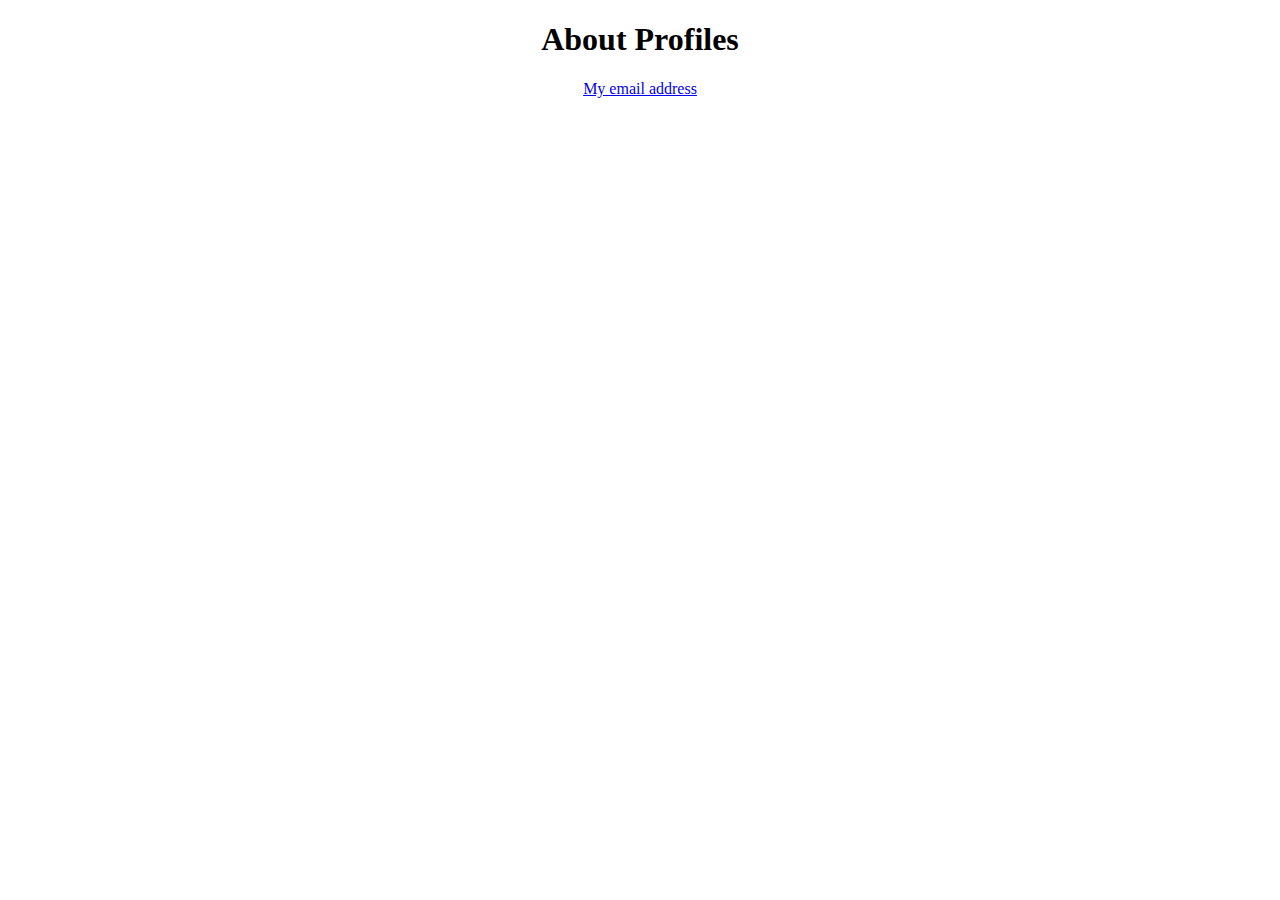
<file: index.html>
<!DOCTYPE html>
<html lang="en">
<head>
    <meta charset="UTF-8">
    <meta http-equiv="X-UA-Compatible" content="IE=edge">
    <meta name="viewport" content="width=device-width, initial-scale=1.0">
    <title>Document</title>
</head>
<body>
    <header>
        <center>
            <h1>
                About Profiles
            </h1>
            <a href="mailto:vinod.vukkalam@gmail.com" target="_blank"> My email address </a>
        </center>
    </header>
    </body>
</body>
</html>
</file>
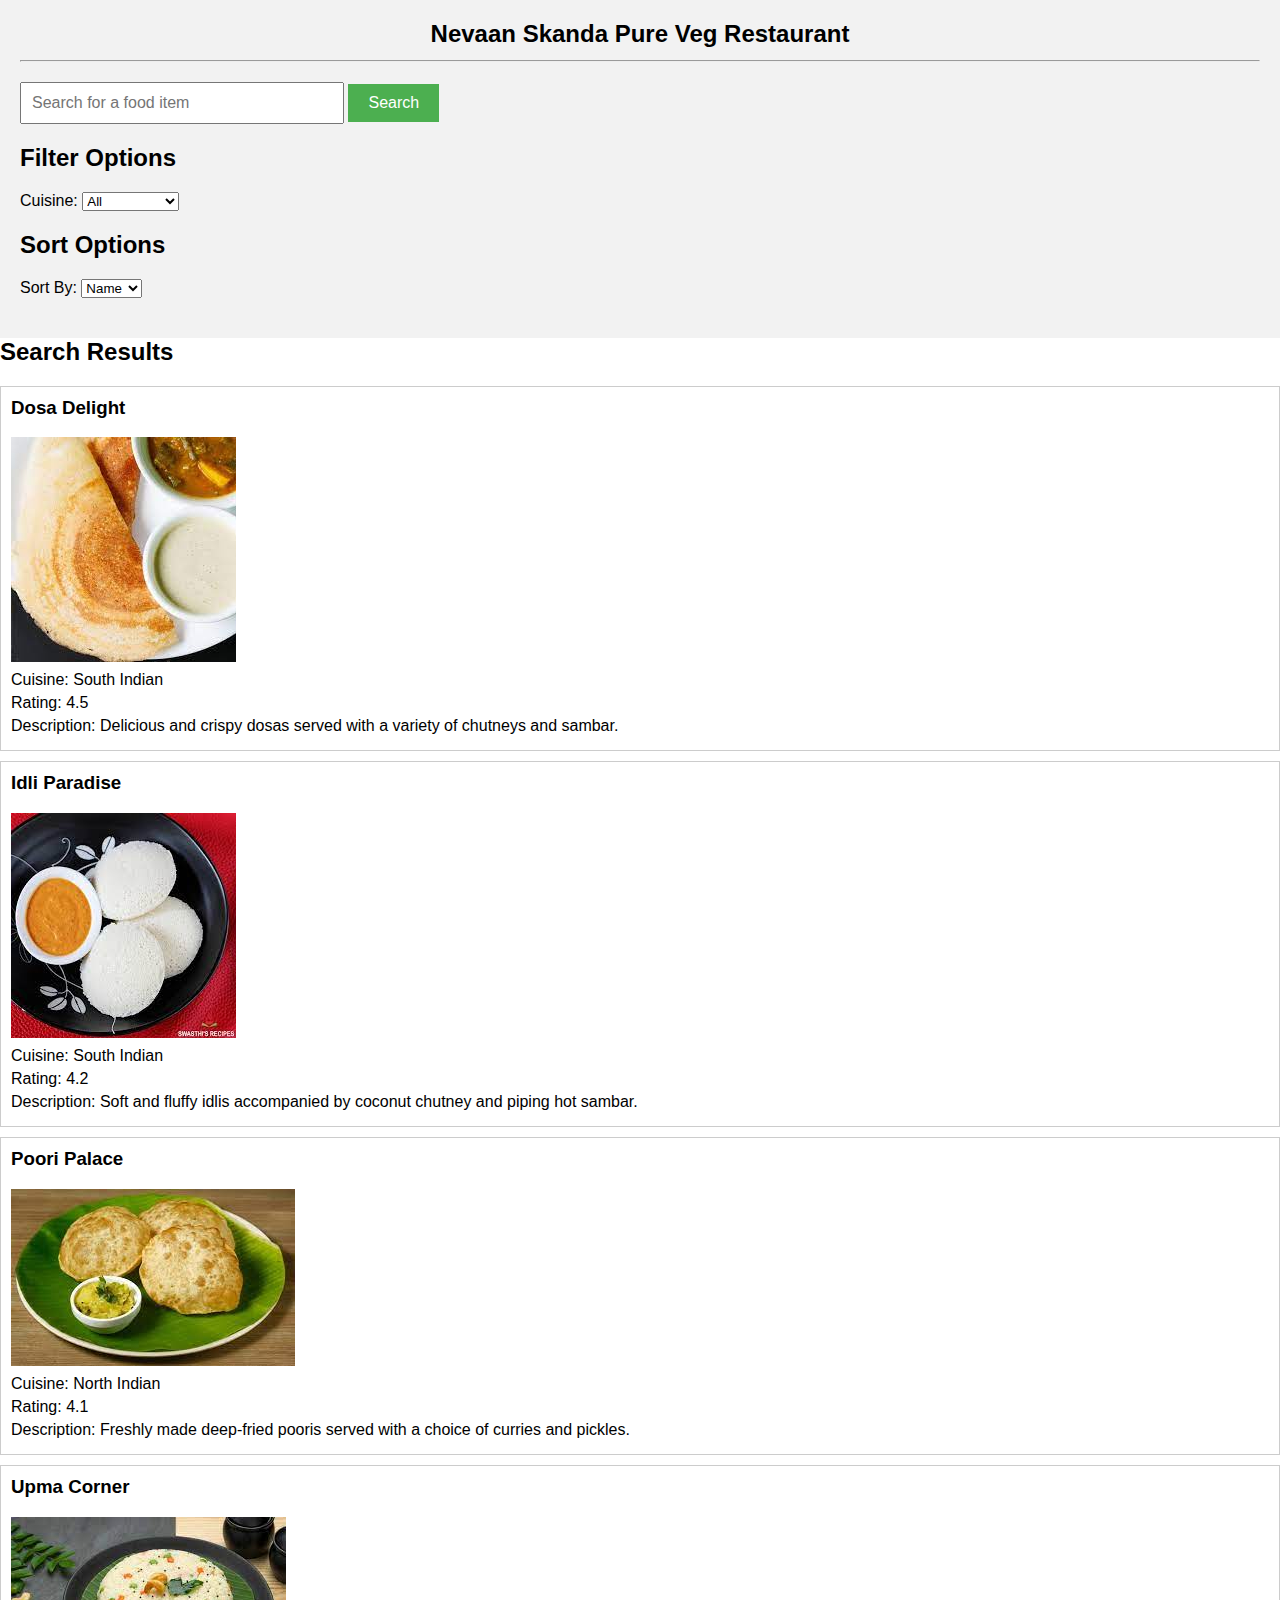
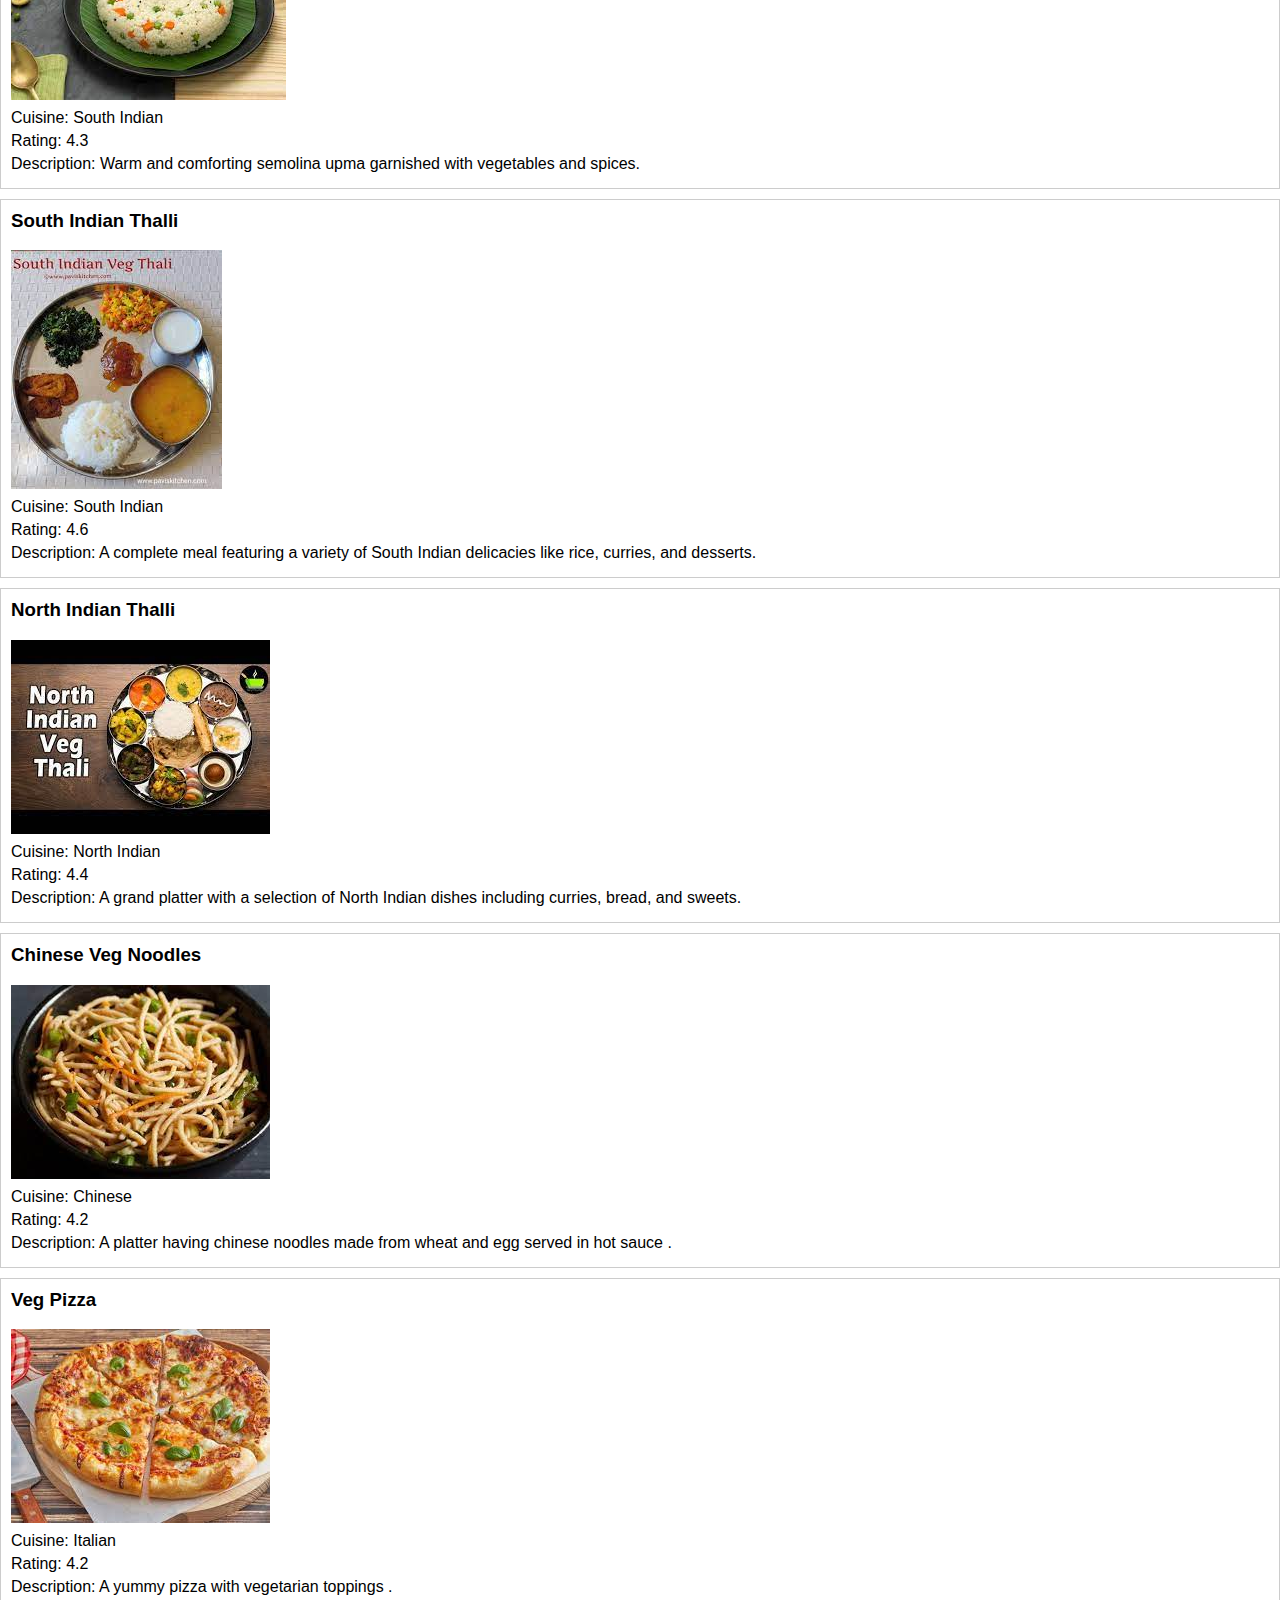
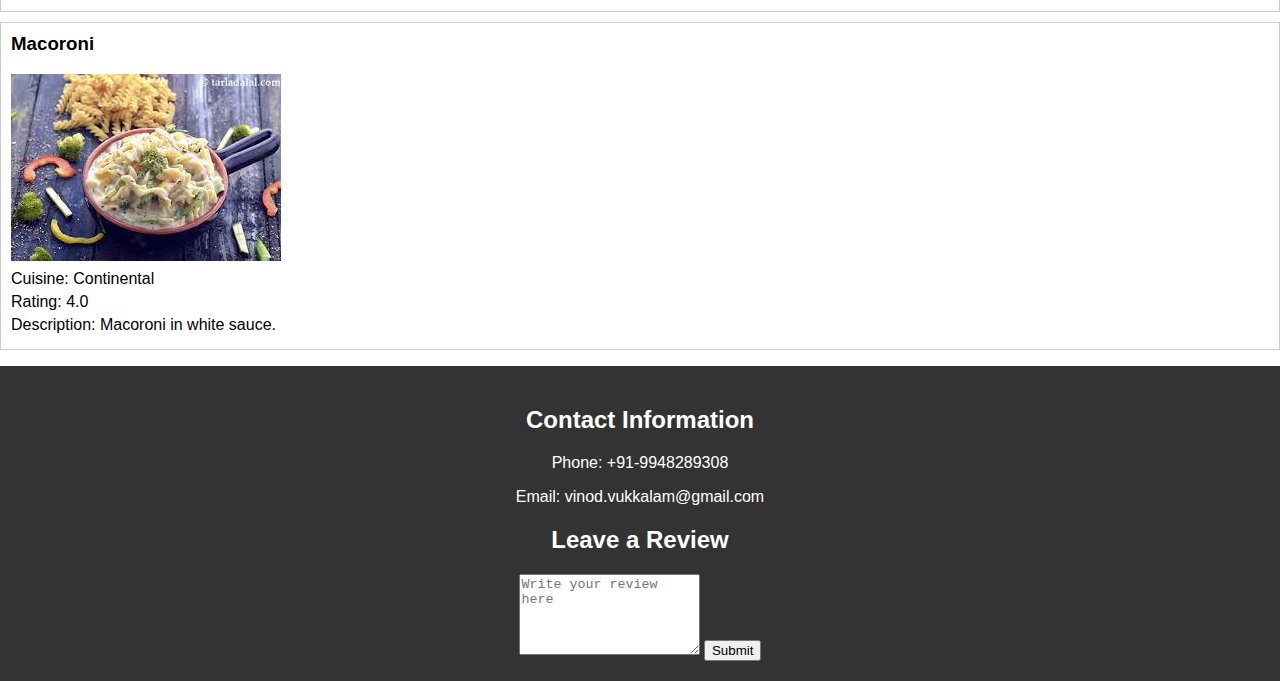
<file: restaurent.html>
<!DOCTYPE html>
<html>
<head>
  <title>
 Nevaan's Veg Paradise<hr></title>
  <link rel="stylesheet" href="style-rest.css">
</head>
<body>
    <div id="search-container">
      <section id="search-form">
        <h2> <center> Nevaan Skanda Pure Veg Restaurant</center><hr></h2>
        <form id="search-form">
          <input type="text" id="search-input" placeholder="Search for a food item">
          <button type="submit">Search</button>
        </form>
      </section>
      <section id="filter-options">
        <h2>Filter Options</h2>
        <div>
          <label for="cuisine-filter">Cuisine:</label>
          <select id="cuisine-filter">
            <option value="all">All</option>
            <option value="South-indian">South Indian</option>
            <option value="North-indian">North Indian</option>
            <option value="Italian">Italian</option>
            <option value="Chinese">Chinese</option>
            <option value="Continental">Continental</option>
          </select>
        </div>
      </section>
      <section id="sort-options">
        <h2>Sort Options</h2>
        <div>
          <label for="sort-by">Sort By:</label>
          <select id="sort-by">
            <option value="name">Name</option>
            <option value="rating">Rating</option>
          </select>
        </div>
      </section>
    </div>
  
  <div id="search-results">
      <h2>Search Results</h2>
      <ul>
        <li>
          <article>
            <h3>Dosa Delight</h3>
            <img src="Dosa.jpg" alt="Dosa Delight">
            <p>Cuisine: South Indian</p>
            <p>Rating: 4.5</p>
            <p>Description: Delicious and crispy dosas served with a variety of chutneys and sambar.</p>
          </article>
        </li>
        <li>
          <article>
            <h3>Idli Paradise</h3>
            <img src="idli.jpg" alt="Idli Paradise">
            <p>Cuisine: South Indian</p>
            <p>Rating: 4.2</p>
            <p>Description: Soft and fluffy idlis accompanied by coconut chutney and piping hot sambar.</p>
          </article>
        </li>
        <li>
          <article>
            <h3>Poori Palace</h3>
            <img src="poori.jpg" alt="Poori Palace">
            <p>Cuisine: North Indian</p>
            <p>Rating: 4.1</p>
            <p>Description: Freshly made deep-fried pooris served with a choice of curries and pickles.</p>
          </article>
        </li>
        <li>
          <article>
            <h3>Upma Corner</h3>
            <img src="upma.jpg" alt="Upma Corner">
            <p>Cuisine: South Indian</p>
            <p>Rating: 4.3</p>
            <p>Description: Warm and comforting semolina upma garnished with vegetables and spices.</p>
          </article>
        </li>
        <li>
          <article>
            <h3>South Indian Thalli</h3>
            <img src="thalli.jpg" alt="South Indian Thalli">
            <p>Cuisine: South Indian</p>
            <p>Rating: 4.6</p>
            <p>Description: A complete meal featuring a variety of South Indian delicacies like rice, curries, and desserts.</p>
          </article>
        </li>
        <li>
          <article>
            <h3>North Indian Thalli</h3>
            <img src="north-thalli.jpg" alt="North Indian Thalli">
            <p>Cuisine: North Indian</p>
            <p>Rating: 4.4</p>
            <p>Description: A grand platter with a selection of North Indian dishes including curries, bread, and sweets.</p>
          </article>
        </li>
        <li>
          <article>
            <h3>Chinese Veg Noodles</h3>
            <img src="veg-noodles.jpg" alt="Chinese Veg Noodles">
            <p>Cuisine: Chinese</p>
            <p>Rating: 4.2</p>
            <p>Description: A platter having chinese noodles made from wheat and egg served in hot sauce .</p>
          </article>
        </li>
        <li>
          <article>
            <h3>Veg Pizza</h3>
            <img src="veg-pizza.jpg" alt="Italian Veg pizza">
            <p>Cuisine: Italian</p>
            <p>Rating: 4.2</p>
            <p>Description: A yummy pizza with vegetarian toppings .</p>
          </article>
        </li>
        <li>
          <article>
            <h3>Macoroni</h3>
            <img src="macoroni.jpg" alt="Continental Macoroni">
            <p>Cuisine: Continental</p>
            <p>Rating: 4.0</p>
            <p>Description: Macoroni in white sauce.</p>
          </article>
        </li>
      </ul>
    </div>
  
    <footer id="footer">
      <h2>Contact Information</h2>
      <p>Phone: +91-9948289308</p>
      <p>Email: vinod.vukkalam@gmail.com</p>
      <h2>Leave a Review</h2>
      <textarea rows="5" placeholder="Write your review here"></textarea>
      <button type="submit">Submit</button>
    </footer>
  </body>
</html>
</file>
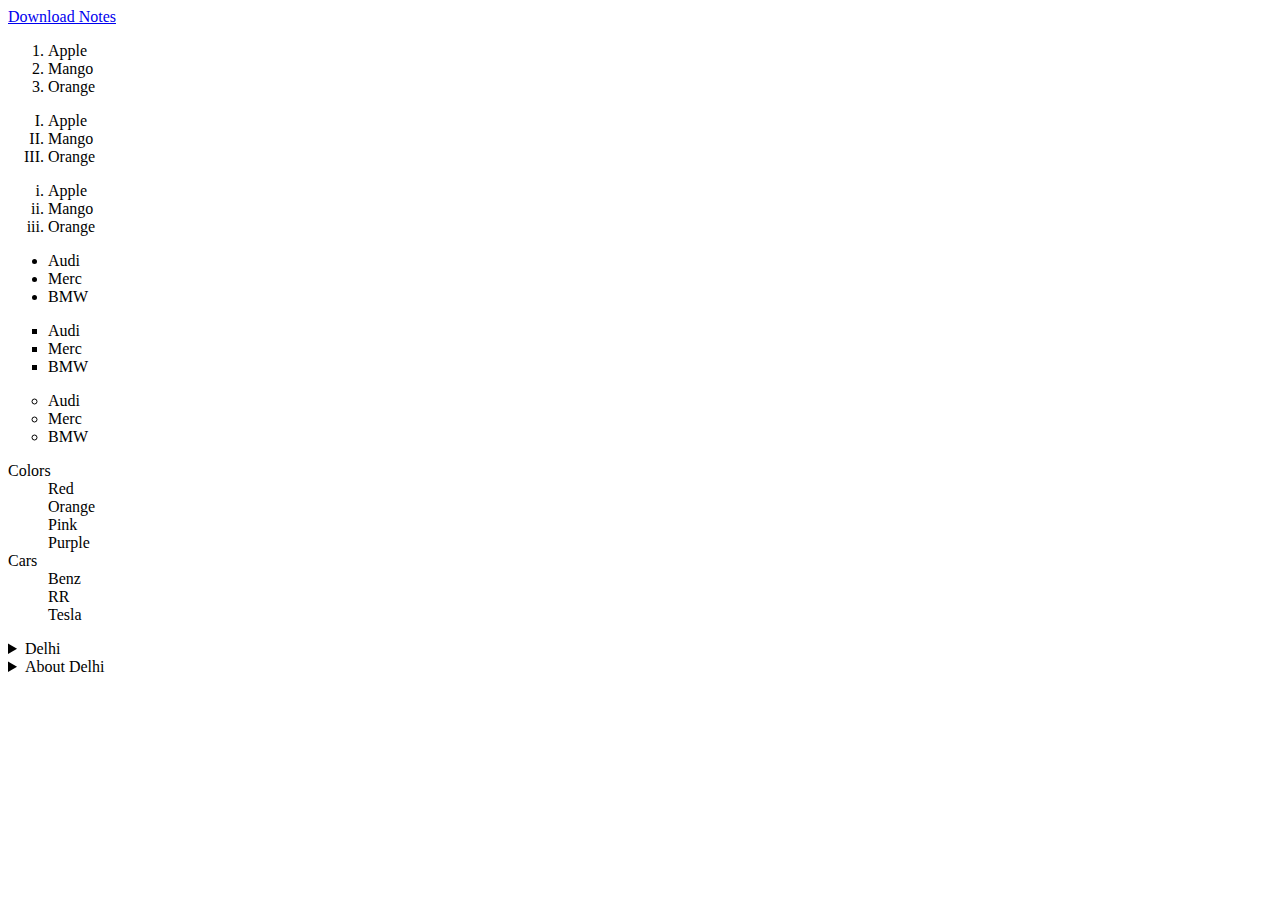
<file: second.html>
<!DOCTYPE html>
<html lang="en">
  <head>
    <meta charset="UTF-8" />
    <meta http-equiv="X-UA-Compatible" content="IE=edge" />
    <meta name="viewport" content="width=device-width, initial-scale=1.0" />
    <title>Document</title>
  </head>
  <body>
    <a href="notes.txt" download>Download Notes</a>
    <!-- ordered List -->
    <ol>
      <li>Apple</li>
      <li>Mango</li>
      <li>Orange</li>
    </ol>

    <ol type="I">
      <li>Apple</li>
      <li>Mango</li>
      <li>Orange</li>
    </ol>

    <ol type="i">
      <li>Apple</li>
      <li>Mango</li>
      <li>Orange</li>
    </ol>

    <!-- unordered List -->
    <ul>
      <li>Audi</li>
      <li>Merc</li>
      <li>BMW</li>
    </ul>
    <ul type="square">
      <li>Audi</li>
      <li>Merc</li>
      <li>BMW</li>
    </ul>

    <ul type="circle">
      <li>Audi</li>
      <li>Merc</li>
      <li>BMW</li>
    </ul>
    <!-- definition List -->
    <dl>
      <dt>Colors</dt>
      <dd>Red</dd>
      <dd>Orange</dd>
      <dd>Pink</dd>
      <dd>Purple</dd>
      <dt>Cars</dt>
      <dd>Benz</dd>
      <dd>RR</dd>
      <dd>Tesla</dd>
    </dl>
    <details>
      <summary>Delhi</summary>
      <p>
        The tag specifies additional details that the user can open and close on
        demand. The tag is often used to create an interactive widget
      </p>
    </details>

    <details>
      <summary>About Delhi</summary>
      <p>
        The tag specifies additional details that the user can open and close on
        demand. The tag is often used to create an interactive widget
      </p>
    </details>
  </body>
</html>
</file>
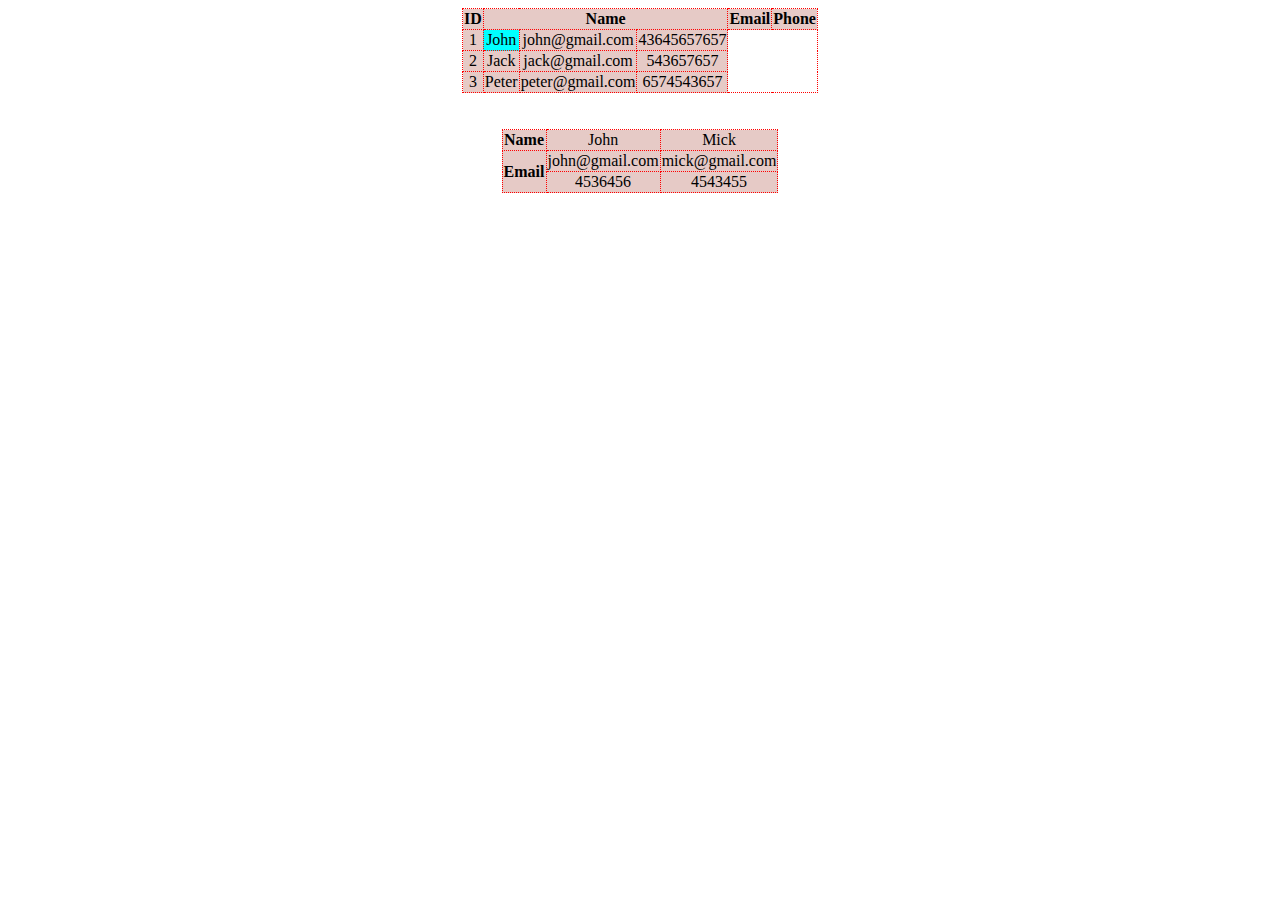
<file: table.html>
<!DOCTYPE html>
<html lang="en">
  <head>
    <meta charset="UTF-8" />
    <meta http-equiv="X-UA-Compatible" content="IE=edge" />
    <meta name="viewport" content="width=device-width, initial-scale=1.0" />
    <title>Document</title>
    <style>
      table {
        /* width: 100%; */
      }
      table,
      th,
      td {
        border: 1px dotted red;
        /* border-radius: 5px;
        border-style: solid;
        border-color: red */
        border-collapse: collapse;
      }
      th,
      td {
        background-color: rgb(230, 202, 198);
        text-align: center;
      }
    </style>
  </head>
  <body>
    <center>
      <table>
        <tr>
          <th>ID</th>
          <th colspan="3">Name</th>
          <th>Email</th>
          <th>Phone</th>
        </tr>
        <tr>
          <td>1</td>
          <td style="background-color: aqua">John</td>
          <td>john@gmail.com</td>
          <td>43645657657</td>
        </tr>
        <tr>
          <td>2</td>
          <td>Jack</td>
          <td>jack@gmail.com</td>
          <td>543657657</td>
        </tr>
        <tr>
          <td>3</td>
          <td>Peter</td>
          <td>peter@gmail.com</td>
          <td>6574543657</td>
        </tr>
      </table>
      <br /><br />
      <!-- Table 2 -->

      <table>
        <tr>
          <th>Name</th>
          <td>John</td>
          <td>Mick</td>
        </tr>
        <tr>
          <th rowspan="2">Email</th>
          <td>john@gmail.com</td>
          <td>mick@gmail.com</td>
        </tr>
        <tr>
          <!-- <th>Phone</th> -->
          <td>4536456</td>
          <td>4543455</td>
        </tr>
      </table>
    </center>
  </body>
</html>
</file>
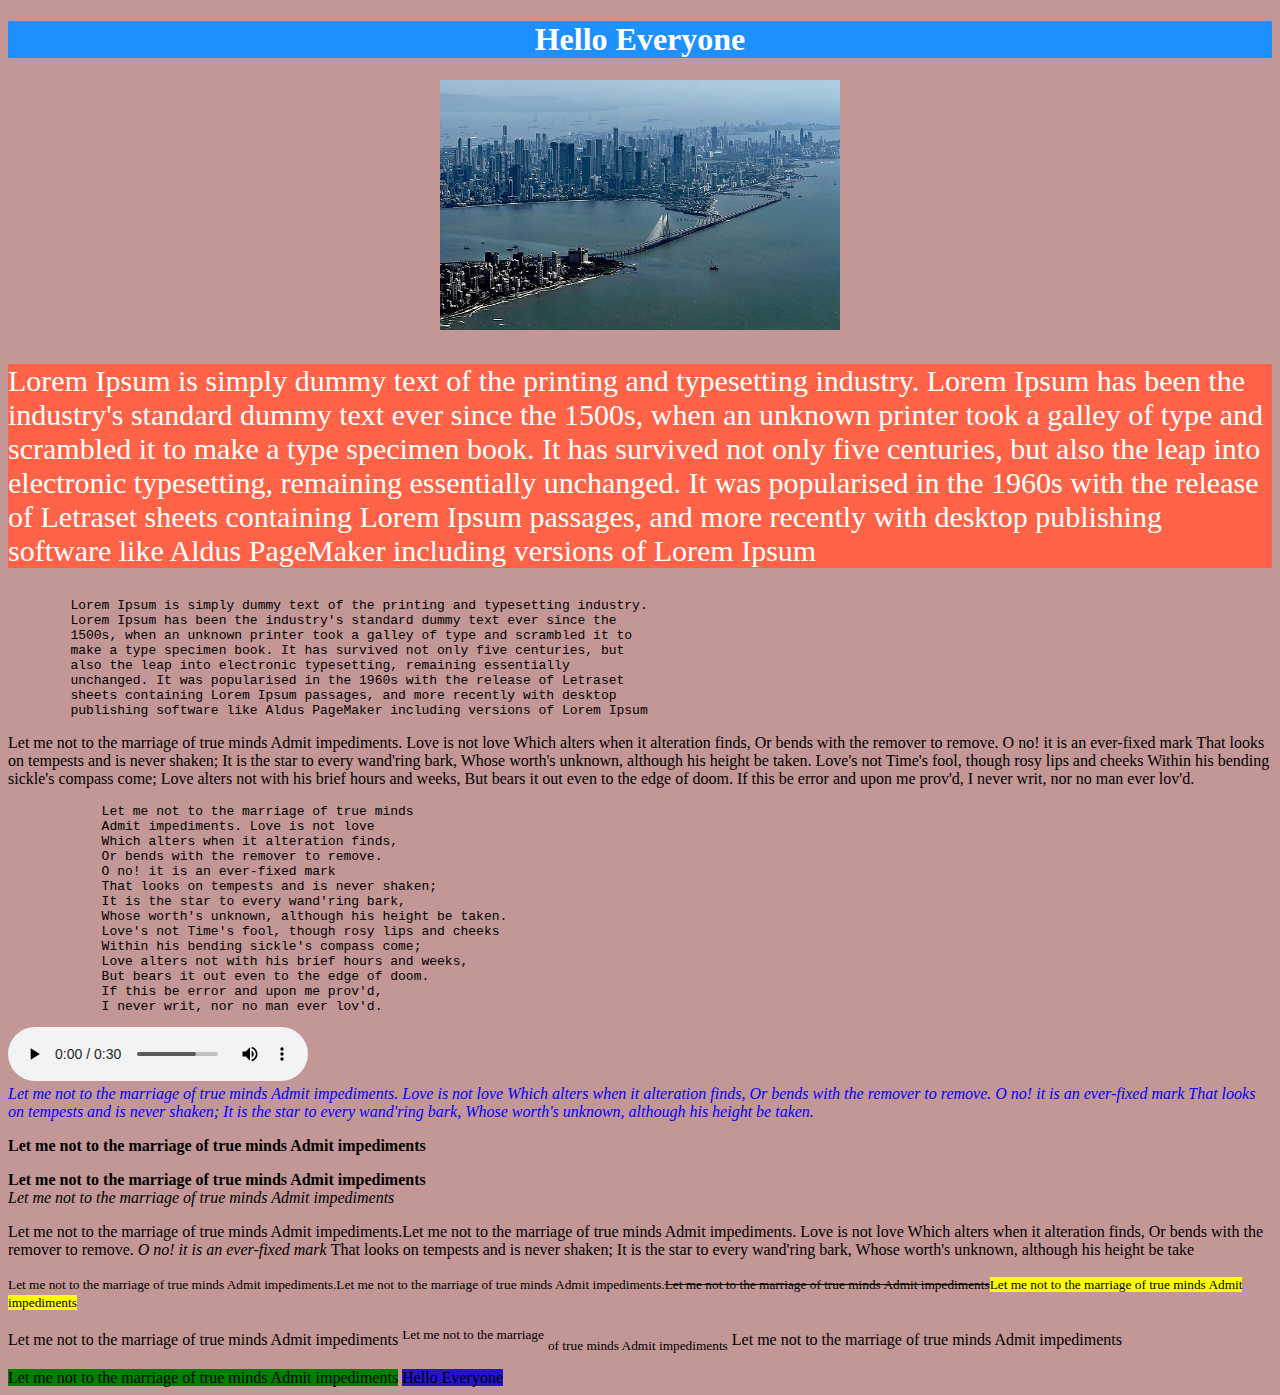
<file: third.html>
<!DOCTYPE html>
<html lang="en">
  <head>
    <meta charset="UTF-8" />
    <meta http-equiv="X-UA-Compatible" content="IE=edge" />
    <meta name="viewport" content="width=device-width, initial-scale=1.0" />
    <title>Document</title>
    <!-- <style>
      body {
        background-color: red;
      }
    </style> -->
    <link rel="stylesheet" href="index.css" />
  </head>
  <body>
    <h1 style="background-color: dodgerblue; text-align: center; color: white">
      Hello Everyone
    </h1>
    <center>
      <img src="mumbai.jpg" width="400px" height="250px" alt="mumbaicity" />
    </center>
    <p
      style="
        color: white;
        background-color: tomato;
        font-size: 30px;
        font-family: cursive;
      "
    >
      Lorem Ipsum is simply dummy text of the printing and typesetting industry.
      Lorem Ipsum has been the industry's standard dummy text ever since the
      1500s, when an unknown printer took a galley of type and scrambled it to
      make a type specimen book. It has survived not only five centuries, but
      also the leap into electronic typesetting, remaining essentially
      unchanged. It was popularised in the 1960s with the release of Letraset
      sheets containing Lorem Ipsum passages, and more recently with desktop
      publishing software like Aldus PageMaker including versions of Lorem Ipsum
    </p>
    <pre>
        Lorem Ipsum is simply dummy text of the printing and typesetting industry.
        Lorem Ipsum has been the industry's standard dummy text ever since the
        1500s, when an unknown printer took a galley of type and scrambled it to
        make a type specimen book. It has survived not only five centuries, but
        also the leap into electronic typesetting, remaining essentially
        unchanged. It was popularised in the 1960s with the release of Letraset
        sheets containing Lorem Ipsum passages, and more recently with desktop
        publishing software like Aldus PageMaker including versions of Lorem Ipsum</pre
    >
    <p>
      Let me not to the marriage of true minds Admit impediments. Love is not
      love Which alters when it alteration finds, Or bends with the remover to
      remove. O no! it is an ever-fixed mark That looks on tempests and is never
      shaken; It is the star to every wand'ring bark, Whose worth's unknown,
      although his height be taken. Love's not Time's fool, though rosy lips and
      cheeks Within his bending sickle's compass come; Love alters not with his
      brief hours and weeks, But bears it out even to the edge of doom. If this
      be error and upon me prov'd, I never writ, nor no man ever lov'd.
    </p>
    <pre>
            Let me not to the marriage of true minds
            Admit impediments. Love is not love
            Which alters when it alteration finds,
            Or bends with the remover to remove.
            O no! it is an ever-fixed mark
            That looks on tempests and is never shaken;
            It is the star to every wand'ring bark,
            Whose worth's unknown, although his height be taken.
            Love's not Time's fool, though rosy lips and cheeks
            Within his bending sickle's compass come;
            Love alters not with his brief hours and weeks,
            But bears it out even to the edge of doom.
            If this be error and upon me prov'd,
            I never writ, nor no man ever lov'd.</pre
    >
    <audio width="350" height="250" controls>
      <source src="video.mp4" type="audio/mp3" />
    </audio>
    <br />
    <!-- Formatting Tags -->
    <i style="color: blue"
      >Let me not to the marriage of true minds Admit impediments. Love is not
      love Which alters when it alteration finds, Or bends with the remover to
      remove. O no! it is an ever-fixed mark That looks on tempests and is never
      shaken; It is the star to every wand'ring bark, Whose worth's unknown,
      although his height be taken.</i
    >
    <p><b>Let me not to the marriage of true minds Admit impediments</b></p>
    <strong>Let me not to the marriage of true minds Admit impediments</strong
    ><br />
    <em>Let me not to the marriage of true minds Admit impediments</em>
    <p>
      Let me not to the marriage of true minds Admit impediments.Let me not to
      the marriage of true minds Admit impediments. Love is not love Which
      alters when it alteration finds, Or bends with the remover to remove.
      <em>O no! it is an ever-fixed mark </em>That looks on tempests and is
      never shaken; It is the star to every wand'ring bark, Whose worth's
      unknown, although his height be take
    </p>
    <p>
      <small
        >Let me not to the marriage of true minds Admit impediments.Let me not
        to the marriage of true minds Admit impediments.<del
          >Let me not to the marriage of true minds Admit impediments</del
        ><mark
          >Let me not to the marriage of true minds Admit impediments</mark
        ></small
      >
    </p>
    <p>
      Let me not to the marriage of true minds Admit impediments
      <sup>Let me not to the marriage</sup>
      <sub>of true minds Admit impediments</sub>
      Let me not to the marriage of true minds Admit impediments
    </p>
    <span style="background-color: green;">Let me not to the marriage of true minds Admit impediments</span>
    <span style="background-color: rgb(37, 19, 201);">Hello Everyone</span>
  </body>
</html>
</file>
<file: style-rest.css>
body {
    font-family: Arial, sans-serif;
    margin: 0;
    padding: 0;
}

#search-container {
    background-color: #f2f2f2;
    padding: 20px;
}

#search-form {
    margin-bottom: 20px;
}

#search-form h2,
#filter-options h2,
#sort-options h2 {
    margin-top: 0;
}

#search-form input[type="text"] {
    width: 300px;
    padding: 10px;
    font-size: 16px;
}

#search-form button {
    padding: 10px 20px;
    font-size: 16px;
    background-color: #4CAF50;
    color: #fff;
    border: none;
    cursor: pointer;
}

#filter-options,
#sort-options {
    margin-bottom: 20px;
}

#filter-options div,
#sort-options div {
    margin-bottom: 10px;
}

#search-results h2 {
    margin-top: 0;
}

#search-results ul {
    list-style-type: none;
    padding: 0;
}

#search-results article {
    border: 1px solid #ccc;
    padding: 10px;
    margin-bottom: 10px;
}

#search-results h3 {
    margin-top: 0;
}

#search-results p {
    margin: 5px 0;
}

#footer {
    background-color: #333;
    color: #fff;
    padding: 20px;
    text-align: center;
}
</file>
<file: index.css>
body {
  background-color: rgb(196, 151, 151);
}
</file>
